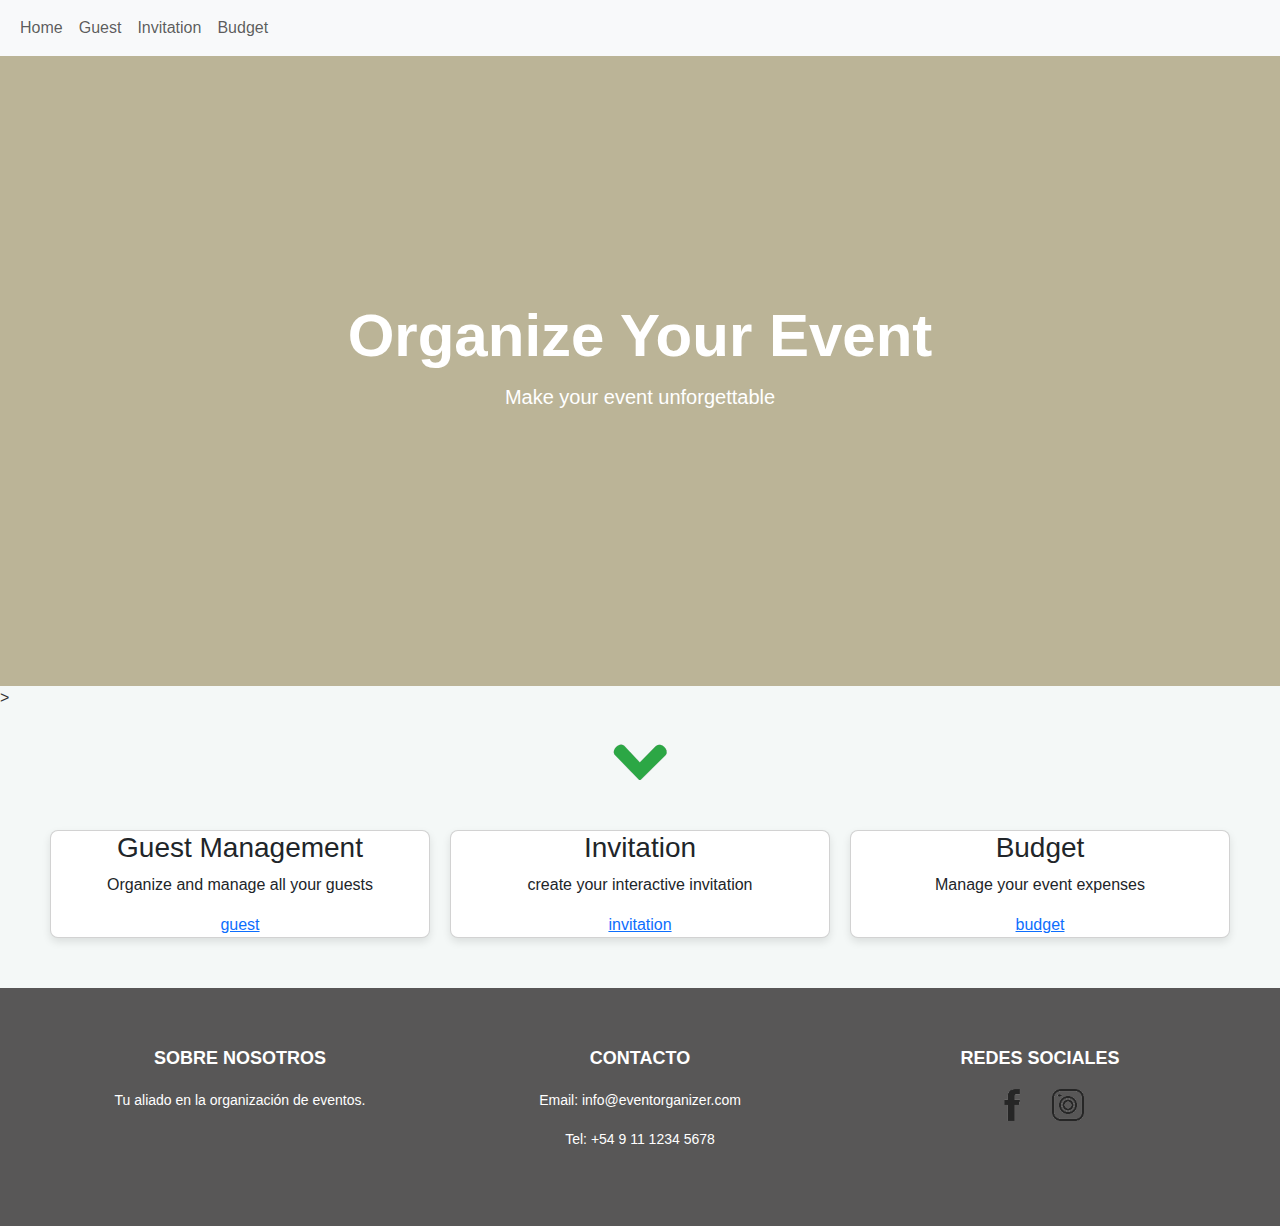
<file: index.html>
<!DOCTYPE html>
<html lang="en">
<head>
    <meta charset="UTF-8">
    <meta name="viewport" content="width=device-width, initial-scale=1.0">
    <title>Event Organizer</title>
    <link href="https://cdn.jsdelivr.net/npm/bootstrap@5.3.3/dist/css/bootstrap.min.css" rel="stylesheet" integrity="sha384-QWTKZyjpPEjISv5WaRU9OFeRpok6YctnYmDr5pNlyT2bRjXh0JMhjY6hW+ALEwIH" crossorigin="anonymous">
    <link rel="stylesheet" href="/css/style.css">
</head>
<body>

    <header>
        <nav class="navbar navbar-expand-lg bg-body-tertiary">
            <div class="container-fluid">
              
              <button class="navbar-toggler" type="button" data-bs-toggle="collapse" data-bs-target="#navbarNav" aria-controls="navbarNav" aria-expanded="false" aria-label="Toggle navigation">
                <span class="navbar-toggler-icon"></span>
              </button>
              <div class="collapse navbar-collapse" id="navbarNav">
                <ul class="navbar-nav">
                  <li class="nav-item">
                    <a class="nav-link " aria-current="page" href="/index.html">Home</a>
                  </li>
                  <li class="nav-item">
                    <a class="nav-link" href="/pages/guest.html">Guest</a>
                  </li>
                  <li class="nav-item">
                    <a class="nav-link" href="./pages/invitation.html">Invitation</a>
                  </li>
                  <li class="nav-item">
                    <a class="nav-link" href="/pages/budget.html">Budget</a>
                  </li>
                </ul>
              </div>
            </div>
          </nav>
    </header>
    <section class="hero-section">
        <div class="hero-content">
            <h1>Organize Your Event</h1>
            <p>Make your event unforgettable</p>
        </div>
    </section>
>
    <div class="imagenFlecha">
        <img src="/multimedia/Diseño sin título (4).png" alt="Flecha hacia abajo">
    </div>

        <div class="card-grid">
            <div class="card">
             
                <div class="card-content">
                    <h3>Guest Management</h3>
                    <p>Organize and manage all your guests</p>
                    <a href="/pages/guest.html">guest</a>
                </div>
            </div>
            <div class="card">
                
                <div class="card-content">
                    <h3>Invitation </h3>
                    <p>create your interactive invitation</p>
                    <a href="/pages/invitation.html">invitation</a>
                </div>
            </div>
            <div class="card">

                <div class="card-content">
                    <h3>Budget</h3>
                    <p>Manage your event expenses</p>
                    <a href="/pages/budget.html">budget</a>
                </div>
            </div>
        </div>
    </div>

    <footer class="footer">
        <div class="footer-container">
            <div class="footer-section">
                <h4>Sobre Nosotros</h4>
                <p>Tu aliado en la organización de eventos.</p>
            </div>
            <div class="footer-section">
                <h4>Contacto</h4>
                <p>Email: info@eventorganizer.com</p>
                <p>Tel: +54 9 11 1234 5678</p>
            </div>
            <div class="footer-section social-icons">
                <h4>Redes Sociales</h4>
                <a href="#"><img src="/multimedia/facebo.png" alt="Facebook"></a>
                <a href="#"><img src="/multimedia/instag.png" alt="Instagram"></a>
            </div>
        </div>
    </footer>
    <script src="https://cdn.jsdelivr.net/npm/bootstrap@5.3.3/dist/js/bootstrap.bundle.min.js" integrity="sha384-YvpcrYf0tY3lHB60NNkmXc5s9fDVZLESaAA55NDzOxhy9GkcIdslK1eN7N6jIeHz" crossorigin="anonymous"></script>
    

    <script src="/js/budget.js"></script>
</html>
</file>
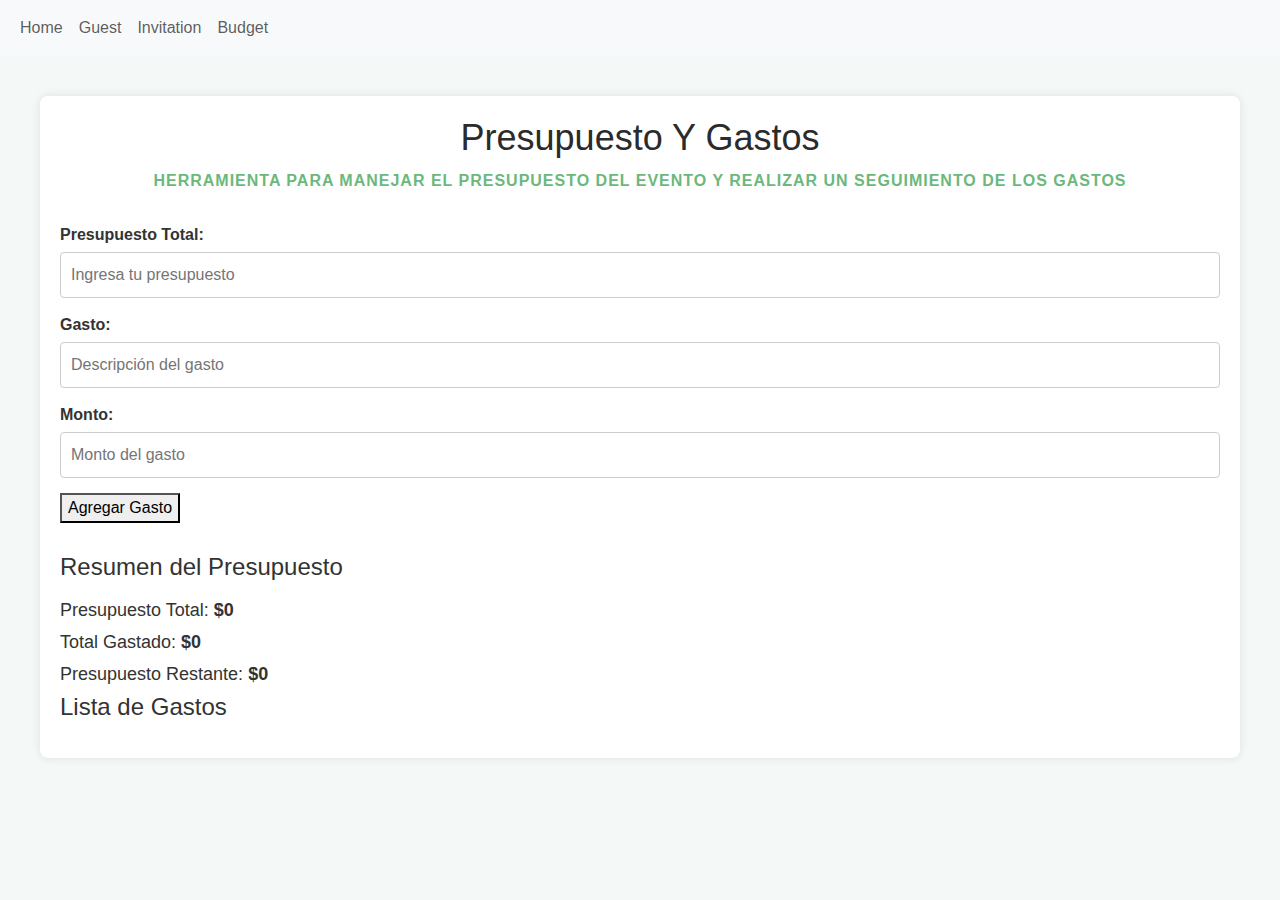
<file: pages/budget.html>
<!DOCTYPE html>
<html lang="en">
<head>
    <meta charset="UTF-8">
    <meta name="viewport" content="width=device-width, initial-scale=1.0">
    <link href="https://cdn.jsdelivr.net/npm/bootstrap@5.3.3/dist/css/bootstrap.min.css" rel="stylesheet" integrity="sha384-QWTKZyjpPEjISv5WaRU9OFeRpok6YctnYmDr5pNlyT2bRjXh0JMhjY6hW+ALEwIH" crossorigin="anonymous">
    <link rel="stylesheet" href="/css/style.css">
    <title>Document</title>
</head>
<body>
    <header>
        <nav class="navbar navbar-expand-lg bg-body-tertiary">
            <div class="container-fluid">
              
              <button class="navbar-toggler" type="button" data-bs-toggle="collapse" data-bs-target="#navbarNav" aria-controls="navbarNav" aria-expanded="false" aria-label="Toggle navigation">
                <span class="navbar-toggler-icon"></span>
              </button>
              <div class="collapse navbar-collapse" id="navbarNav">
                <ul class="navbar-nav">
                  <li class="nav-item">
                    <a class="nav-link " aria-current="page" href="/index.html">Home</a>
                  </li>
                  <li class="nav-item">
                    <a class="nav-link" href="guest.html">Guest</a>
                  </li>
                  <li class="nav-item">
                    <a class="nav-link" href="/pages/invitation.html">Invitation</a>
                  </li>
                  <li class="nav-item">
                    <a class="nav-link" href="budget.html">Budget</a>
                  </li>
                </ul>
              </div>
            </div>
          </nav>
    </header>
    <main>
        <div class="budget-section container">
            <div class="header">
                <h1>Presupuesto y Gastos</h1>
                <p>Herramienta para manejar el presupuesto del evento y realizar un seguimiento de los gastos</p>
            </div>
        
            <div class="budget-form">
                <div class="form-group">
                    <label for="budget">Presupuesto Total:</label>
                    <input type="number" id="budget" placeholder="Ingresa tu presupuesto">
                </div>
        
                <div class="form-group">
                    <label for="expense">Gasto:</label>
                    <input type="text" id="expense" placeholder="Descripción del gasto">
                </div>
        
                <div class="form-group">
                    <label for="amount">Monto:</label>
                    <input type="number" id="amount" placeholder="Monto del gasto">
                </div>
        
                <button class="submit-btn" id="addExpense">Agregar Gasto</button>
            </div>
        
            <div class="budget-summary">
                <h3>Resumen del Presupuesto</h3>
                <p>Presupuesto Total: <span id="totalBudget">$0</span></p>
                <p>Total Gastado: <span id="totalSpent">$0</span></p>
                <p>Presupuesto Restante: <span id="remainingBudget">$0</span></p>
            </div>
        
            <div class="expenses-list">
                <h3>Lista de Gastos</h3>
                <ul id="expenses"></ul>
            </div>
        </div>
    </main>
    <script src="https://cdn.jsdelivr.net/npm/bootstrap@5.3.3/dist/js/bootstrap.bundle.min.js" integrity="sha384-YvpcrYf0tY3lHB60NNkmXc5s9fDVZLESaAA55NDzOxhy9GkcIdslK1eN7N6jIeHz" crossorigin="anonymous"></script>
    <script src="/js/budget.js"></script>
</body>
</html>
</file>
<file: css/style.css>
body {
    font-family: Arial, sans-serif;
    background-color: #f4f8f7;
    color: #333;
    margin: 0;
    padding: 0;
}

.hero-section {
    position: relative;
    width: 100%;
    height: 70vh;
    background-color: #998c5fa1;
}

.hero-section .hero-content {
    position: absolute;
    top: 50%;
    left: 50%;
    transform: translate(-50%, -50%);
    color: white;
    max-width: 600px;
    text-align: center;
}

.hero-section .hero-content h1 {
    font-size: 60px;
    margin: 0;
    font-weight: bold;
}

.hero-section .hero-content p {
    font-size: 20px;
    margin: 10px 0 30px;
    line-height: 1.5;
}

.hero-section .hero-content .btn {
    padding: 15px 30px;
    background-color: #28a745;
    color: white;
    text-decoration: none;
    font-weight: bold;
    text-transform: uppercase;
    border-radius: 5px;
    transition: background-color 0.3s ease;
}

.hero-section .hero-content .btn:hover {
    background-color: #218838;
}

.imagenFlecha {
    text-align: center;
    margin: 30px;
    animation: float 2s ease-in-out infinite;
}

@keyframes float {
    0%, 100% {
        transform: translateY(0);
    }
    50% {
        transform: translateY(-10px);
    }
}



.weather-section {
    background-color: #f7f7f7;
    padding: 20px;
    border-radius: 8px;
    box-shadow: 0 2px 4px rgba(0, 0, 0, 0.1);
    max-width: 400px;
    margin: 20px auto;
}

.weather-title {
    font-size: 1.5rem;
    margin-bottom: 15px;
    text-align: center;
    color: #333;
}

.weather-input-group {
    margin-bottom: 15px;
}

.weather-label {
    display: block;
    margin-bottom: 5px;
    font-weight: bold;
    color: #555;
}

.weather-input {
    width: 100%;
    padding: 8px;
    font-size: 1rem;
    border: 1px solid #ccc;
    border-radius: 4px;
}

.weather-button {
    width: 100%;
    padding: 10px;
    font-size: 1rem;
    color: #fff;
    background-color: #007bff;
    border: none;
    border-radius: 4px;
    cursor: pointer;
    transition: background-color 0.3s ease;
}

.weather-button:hover {
    background-color: #0056b3;
}

.weather-result {
    margin-top: 20px;
    font-size: 1rem;
    color: #333;
}


.container {
    max-width: 1200px;
    margin: 0 auto;
    padding: 20px;
}

.container .contact-form-container {
    width: 100%;
    max-width: 1000px;
    margin: 20px auto;
    background-color: #fff;
    padding: 20px;
    box-shadow: 0 0 10px rgba(0, 0, 0, 0.1);
    border-radius: 8px;
}

.container .contact-header {
    color: #2ecc71;
    font-size: 14px;
    margin-bottom: 10px;
    text-transform: uppercase;
}

.container .contact-title {
    font-size: 24px;
    margin-bottom: 20px;
}

.container .contact-form .form-group {
    margin-bottom: 15px;
}

.container .contact-form .form-group label {
    display: block;
    font-weight: bold;
    margin-bottom: 5px;
}

.container .contact-form .form-group input,
.container .contact-form .form-group textarea {
    width: 100%;
    padding: 10px;
    border: 1px solid #ccc;
    border-radius: 4px;
    font-size: 16px;
}

.container .contact-form .form-group input[type="checkbox"] {
    width: auto;
    margin-right: 10px;
}

.container .contact-form .checkbox-group {
    display: flex;
    align-items: center;
}

.container .contact-form .form-group .required {
    color: red;
}

.container .contact-form .submit-btn {
    width: 100%;
    padding: 12px;
    background-color: #2ecc71;
    border: none;
    border-radius: 4px;
    color: white;
    font-size: 16px;
    cursor: pointer;
    transition: background-color 0.3s ease;
}

.container .contact-form .submit-btn:hover {
    background-color: #27ae60;
}

.header {
    text-align: center;
    margin-bottom: 30px;
}

.header h1 {
    font-size: 36px;
    color: #2b2b2b;
    margin-bottom: 10px;
    text-transform: capitalize;
}

.header p {
    color: #6cb87c;
    font-weight: bold;
    text-transform: uppercase;
    letter-spacing: 1px;
}

.card-grid {
    display: flex;
    justify-content: space-between;
    gap: 20px;
}

.card-grid .card {
    background-color: white;
    border-radius: 8px;
    box-shadow: 0 4px 8px rgba(0, 0, 0, 0.1);
    overflow: hidden;
    text-align: center;
    flex: 1;
}
.budget-section {
    background-color: #fff;
    padding: 20px;
    box-shadow: 0 0 10px rgba(0, 0, 0, 0.1);
    border-radius: 8px;
    margin-top: 40px;
}

.budget-form {
    margin-bottom: 30px;
}

.budget-form .form-group {
    margin-bottom: 15px;
}

.budget-form .form-group label {
    display: block;
    font-weight: bold;
    margin-bottom: 5px;
}

.budget-form .form-group input {
    width: 100%;
    padding: 10px;
    border: 1px solid #ccc;
    border-radius: 4px;
    font-size: 16px;
}

.budget-summary h3,
.expenses-list h3 {
    font-size: 24px;
    margin-bottom: 15px;
}

.budget-summary p {
    font-size: 18px;
    margin: 5px 0;
}

.budget-summary span {
    font-weight: bold;
}

.expenses-list ul {
    list-style-type: none;
    padding: 0;
}

.expenses-list ul li {
    background-color: #f4f8f7;
    padding: 10px;
    border-radius: 4px;
    margin-bottom: 10px;
    display: flex;
    justify-content: space-between;
}

.expenses-list ul li span {
    font-weight: bold;
}

.guest-management-section {
    margin-top: 30px;
    padding: 20px;
    background-color: #fff;
    box-shadow: 0 0 10px rgba(0, 0, 0, 0.1);
    border-radius: 8px;
}

.guest-management-section h2 {
    font-size: 28px;
    margin-bottom: 20px;
}

.guest-list {
    margin-top: 20px;
    padding: 0;
    list-style: none;
}

.guest-list li {
    display: flex;
    justify-content: space-between;
    align-items: center;
    padding: 10px;
    border-bottom: 1px solid #ddd;
}

.guest-list li:last-child {
    border-bottom: none;
}

.guest-list button {
    background-color: #e74c3c;
    color: white;
    border: none;
    padding: 5px 10px;
    border-radius: 4px;
    cursor: pointer;
    transition: background-color 0.3s ease;
}

.guest-list button:hover {
    background-color: #c0392b;
}

.invitation-customization-section {
    margin-top: 30px;
    padding: 20px;
    background-color: #fff;
    box-shadow: 0 0 10px rgba(0, 0, 0, 0.1);
    border-radius: 8px;
}

.invitation-customization-section h2 {
    font-size: 28px;
    margin-bottom: 20px;
}

.invitation-customization-section .form-group {
    margin-bottom: 15px;
}

.invitation-customization-section .form-group label {
    display: block;
    font-weight: bold;
    margin-bottom: 5px;
}

.invitation-customization-section .form-group input,
.invitation-customization-section .form-group textarea {
    width: 100%;
    padding: 10px;
    border: 1px solid #ccc;
    border-radius: 4px;
    font-size: 16px;
}

.invitation-customization-section .btn {
    width: 100%;
    padding: 12px;
    background-color: #2ecc71;
    border: none;
    border-radius: 4px;
    color: white;
    font-size: 16px;
    cursor: pointer;
    transition: background-color 0.3s ease;
}

.invitation-customization-section .btn:hover {
    background-color: #27ae60;
}

.invitation-preview {
    margin-top: 40px;
    text-align: center;
    background-color: #f8f8f8;
    padding: 20px;
    border-radius: 8px;
}

.invitation-preview h3 {
    font-size: 32px;
    margin-bottom: 10px;
}

.invitation-preview p {
    font-size: 20px;
    margin-bottom: 10px;
}

#countdown {
    font-size: 24px;
    color: #e74c3c;
    margin-top: 20px;
}

.invitation-preview {
    background-color: #f9f9f9;
    padding: 20px;
    border-radius: 10px;
    box-shadow: 0 0 10px rgba(0, 0, 0, 0.1);
    font-family: 'Georgia', serif;
}
#previewBrideGroomNames {
    font-size: 2em;
    color: #2b2b2b;
    text-transform: capitalize;
    margin-bottom: 10px;
}
#previewLovePhrase {
    font-style: italic;
    color: #6cb87c;
}
#previewDescription {
    margin-top: 20px;
    font-size: 1.2em;
}
#map {
    border-radius: 10px;
    box-shadow: 0 0 10px rgba(0, 0, 0, 0.1);
}
#location-list {
    list-style-type: none;
    padding: 0;
    margin-top: 5px;
    border: 1px solid #ccc;
    max-height: 150px;
    overflow-y: auto;
    background-color: #fff;
    box-shadow: 0 2px 5px rgba(0, 0, 0, 0.2);
}
#location-list li {
    padding: 8px;
    cursor: pointer;
}
#location-list li:hover {
    background-color: #f0f0f0;
}

.footer {
    background-color: #585757;
    color: #fff;
    padding: 40px 0;
    text-align: center;
    font-family: 'Arial', sans-serif;
}


.footer-container {
    display: flex;
    justify-content: space-around;
    max-width: 1200px;
    margin: 0 auto;
    flex-wrap: wrap;
}


.footer-section {
    flex: 1;
    min-width: 250px;
    margin: 20px 0;
}


.footer-section h4 {
    font-size: 18px;
    margin-bottom: 20px;
    text-transform: uppercase;
    font-weight: bold;
}


.footer-section p {
    font-size: 14px;
    line-height: 1.6;
}


.footer-section.social-icons a {
    margin: 0 10px;
    display: inline-block;
    transition: transform 0.3s;
}

.footer-section.social-icons img {
    width: 32px;
    height: 32px;
    filter: invert(100%);
}


.footer-section.social-icons a:hover {
    transform: scale(1.1);
}


@media (max-width: 768px) {
    .footer-container {
        flex-direction: column;
        text-align: center;
    }
    
    .footer-section {
        margin-bottom: 20px;
    }
}
#searchInput {
    padding: 10px;
    margin-top: 10px;
    width: calc(100% - 22px);
    border-radius: 4px;
    border: 1px solid #ccc;
}

#updateButton {
    background-color: #ffc107;
    border: none;
    padding: 10px 20px;
    color: white;
    border-radius: 4px;
    cursor: pointer;
}

.card-grid{
    margin: 50px;
}
.templates-display {
    display: flex;
    flex-wrap: wrap;
    justify-content: space-around;
    padding: 20px;
}

.template-card {
    border: 1px solid #ccc;
    padding: 20px;
    margin: 10px;
    width: 200px;
    text-align: center;
}
#templateDisplay {
    margin: 20px;
    padding: 20px;
    border: 1px solid #ccc;
    background-color: #f9f9f9;
}

.template-element {
    margin: 10px 0;
    padding: 10px;
    border-bottom: 1px solid #eee;
}

.template-element label {
    font-weight: bold;
    margin-right: 10px;
}

input[type="text"] {
    padding: 8px;
    width: calc(100% - 18px);
    border: 1px solid #ccc;
    border-radius: 4px;
}
</file>
